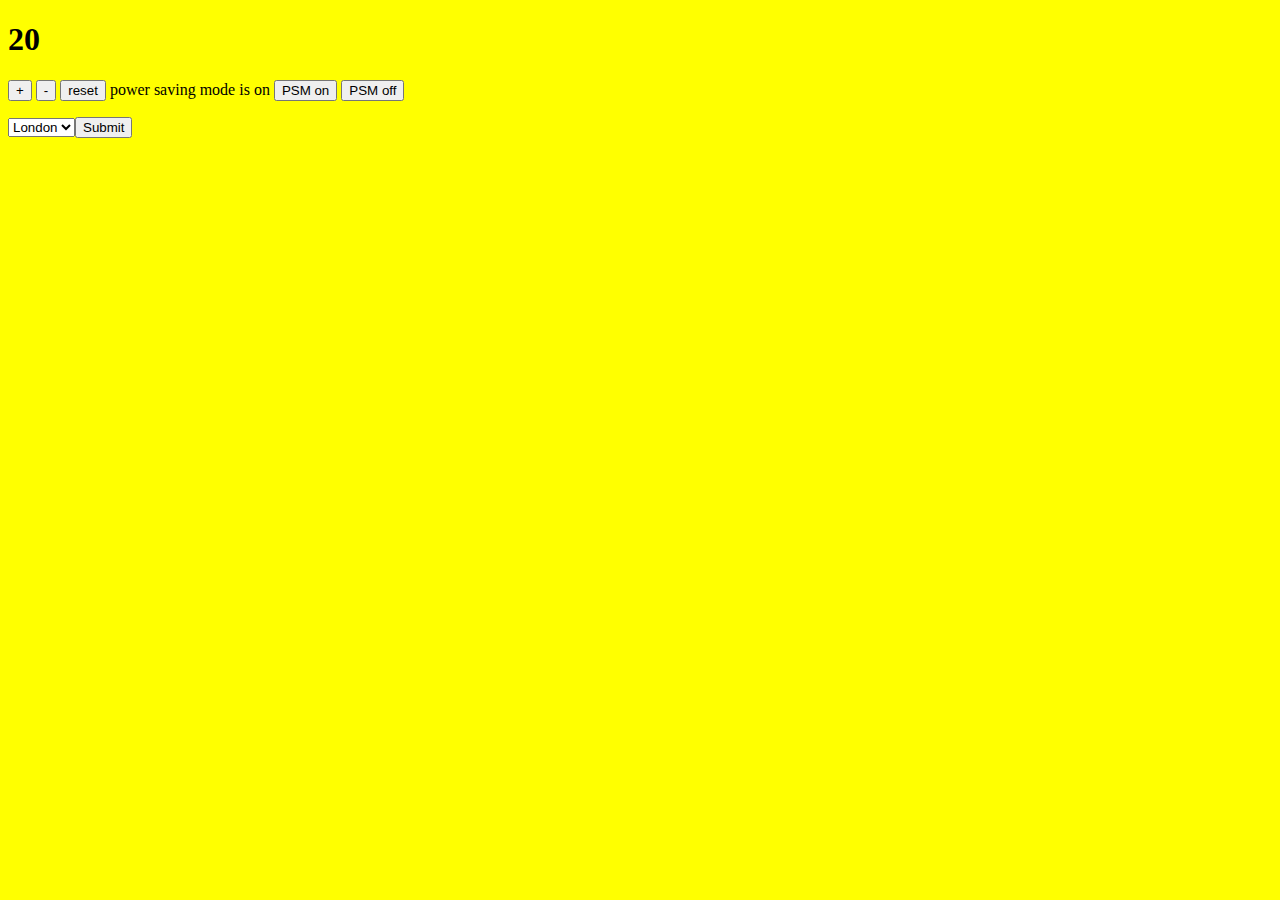
<file: index.html>
<!DOCTYPE html>



<html>
<script src="https://ajax.googleapis.com/ajax/libs/jquery/1.10.2/jquery.min.js"></script>
  <script src="./src/ThermostatjQuery.js"></script>
  <script src="./src/Thermostat.js"></script>
  <link rel="stylesheet" type="text/css" href="./styles/styles.css">
  <head>
    <title>Thermostat</title>
  </head>
  <body>
    <section>
      <h1 id="temperature"></h1>
      <p>
        <button id="temperature-up">+</button>
        <button id="temperature-down">-</button>
        <button id="temperature-reset">reset</button>
        power saving mode is <span id="power-saving-status">on</span>
        <button id="powersaving-on">PSM on</button>
        <button id="powersaving-off">PSM off</button>
        <span id='current-temperature'></span>
        <form id='select-city'>
          <select id='current-city'>
            <option value='london'>London</option>
            <option value='paris'>Paris</option>
            <input type='submit' value='Submit'/>
          </select>
        </form>

        </select>
      </p>
    </section>
  </body>

</html>
</file>
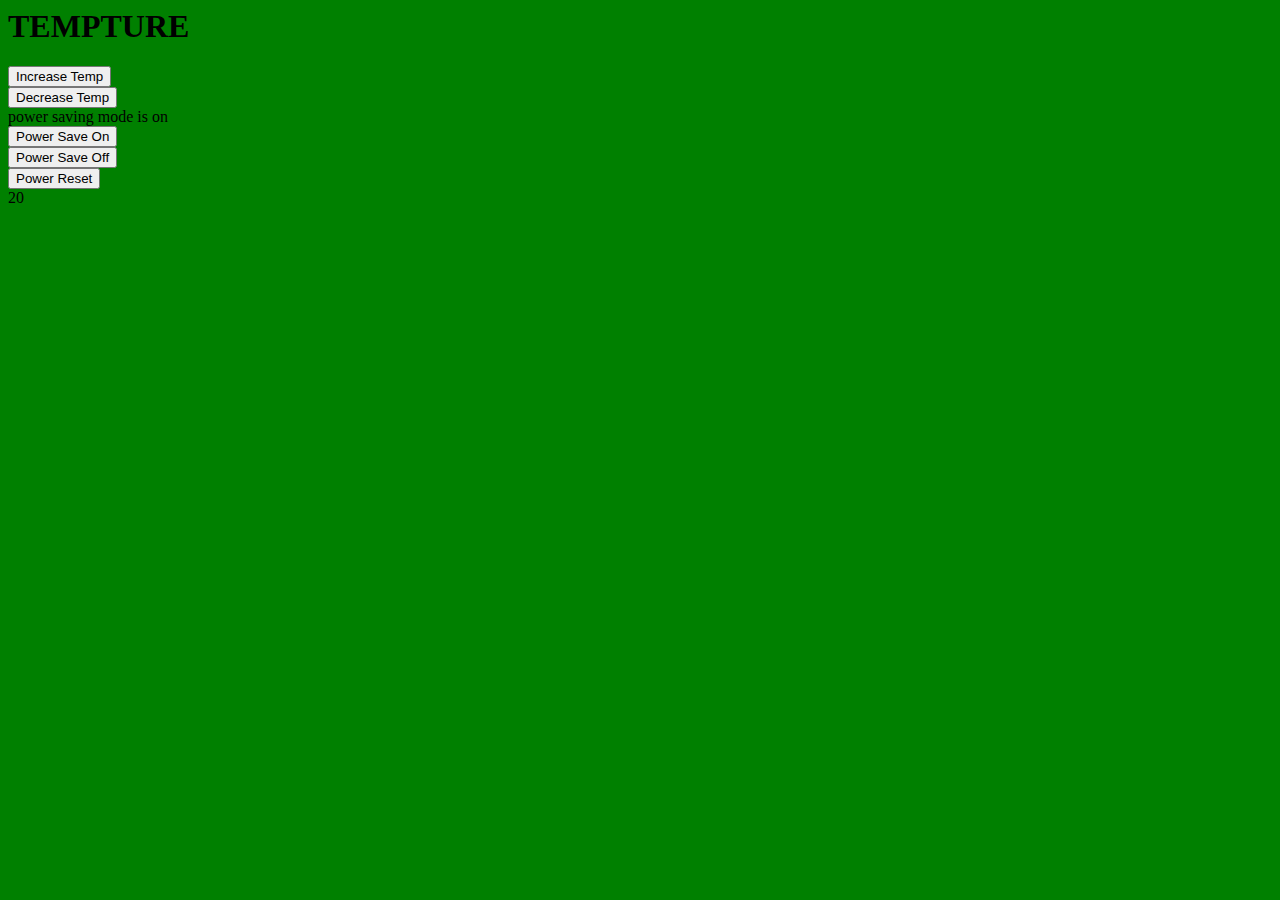
<file: lib/index.html>
<script src="https://code.jquery.com/jquery-2.1.4.min.js"></script>
<script src="../src/thermostat.js"></script>

<script type='text/javascript'>
  jQuery(function($){
      var thermostat = new Thermostat;
    $('#increase-temp').on('click', function(){
      thermostat.increaseTemp();
      thermostat.setColour();
      $('#temperature').text(thermostat.currentTemp);
    })
    $('#decrease-temp').click(function(){
      thermostat.decreaseTemp();
      $('#temperature').text(thermostat.currentTemp);
    })
    $('#power-save-on').click(function(){
      thermostat.powerSaveOn();
      $('#temperature').text(thermostat.currentTemp);
      $('#power-saving-status').text('on');
    })
    $('#power-save-off').click(function(){
      thermostat.powerSaveOff();
      $('#power-saving-status').text('off');
    })
    $('#power-reset').click(function() {
      thermostat.reset();
      $('#temperature').text(thermostat.currentTemp);
    })
    $('#temperature').text(thermostat.currentTemp);
    $('button').click(function(){
      var colour = thermostat.setColour();
      $('body').css('background-color', colour);
    })
  })
</script>

<html>
  <body style="background-color:green;">

  <h1> TEMPTURE </h1>
    <button id='increase-temp'> Increase Temp </button><br>
    <button id='decrease-temp'> Decrease Temp </button><br>
     power saving mode is <span id="power-saving-status">on</span><br>
    <button id='power-save-on'> Power Save On </button><br>
    <button id='power-save-off'> Power Save Off </button><br>
    <button id='power-reset'> Power Reset </button><br>
    <span id='temperature'></span><br>
    </body>
</html>
</file>
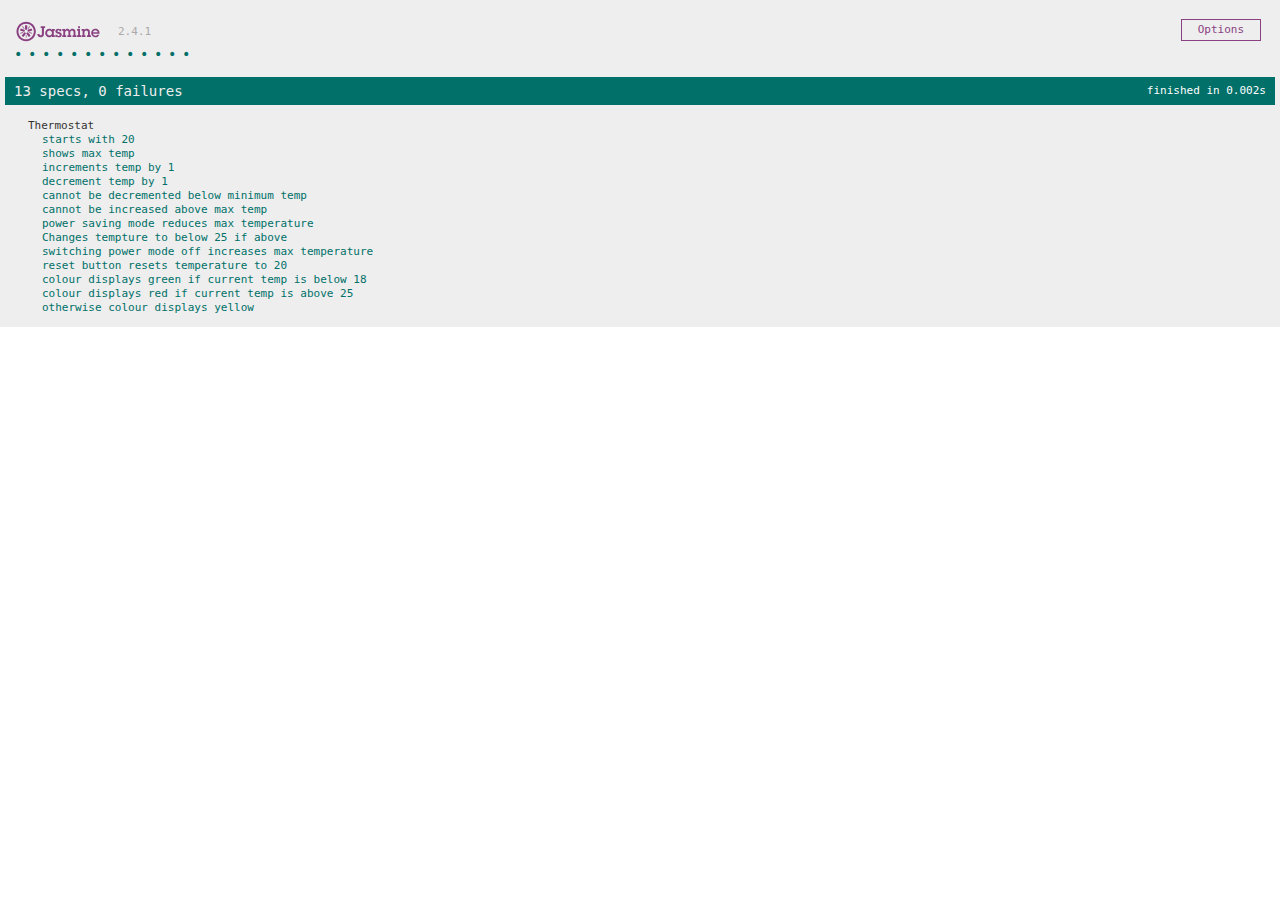
<file: SpecRunner.html>
<!DOCTYPE html>
<html>
<head>
  <meta charset="utf-8">
  <title>Jasmine Spec Runner v2.4.1</title>

  <link rel="shortcut icon" type="image/png" href="lib/jasmine-2.4.1/jasmine_favicon.png">
  <link rel="stylesheet" href="lib/jasmine-2.4.1/jasmine.css">

  <script src="lib/jasmine-2.4.1/jasmine.js"></script>
  <script src="lib/jasmine-2.4.1/jasmine-html.js"></script>
  <script src="lib/jasmine-2.4.1/boot.js"></script>

  <!-- include source files here... -->
  <script src="src/thermostat.js"></script>

  <!-- include spec files here... -->
  <script src="spec/thermostatSpec.js"></script>
  <script src="spec/SpecHelper.js"></script>

</head>

<body>
</body>
</html>
</file>
<file: styles/styles.css>
.low-usage {
  background-color: blue;
}

.medium-usage {
  background-color: yellow;
}

.high-usage {
  background-color: red;
}
</file>
<file: lib/jasmine-2.4.1/jasmine.css>
body { overflow-y: scroll; }

.jasmine_html-reporter { background-color: #eee; padding: 5px; margin: -8px; font-size: 11px; font-family: Monaco, "Lucida Console", monospace; line-height: 14px; color: #333; }
.jasmine_html-reporter a { text-decoration: none; }
.jasmine_html-reporter a:hover { text-decoration: underline; }
.jasmine_html-reporter p, .jasmine_html-reporter h1, .jasmine_html-reporter h2, .jasmine_html-reporter h3, .jasmine_html-reporter h4, .jasmine_html-reporter h5, .jasmine_html-reporter h6 { margin: 0; line-height: 14px; }
.jasmine_html-reporter .jasmine-banner, .jasmine_html-reporter .jasmine-symbol-summary, .jasmine_html-reporter .jasmine-summary, .jasmine_html-reporter .jasmine-result-message, .jasmine_html-reporter .jasmine-spec .jasmine-description, .jasmine_html-reporter .jasmine-spec-detail .jasmine-description, .jasmine_html-reporter .jasmine-alert .jasmine-bar, .jasmine_html-reporter .jasmine-stack-trace { padding-left: 9px; padding-right: 9px; }
.jasmine_html-reporter .jasmine-banner { position: relative; }
.jasmine_html-reporter .jasmine-banner .jasmine-title { background: url('[data-uri]') no-repeat; background: url('[data-uri]') no-repeat, none; -moz-background-size: 100%; -o-background-size: 100%; -webkit-background-size: 100%; background-size: 100%; display: block; float: left; width: 90px; height: 25px; }
.jasmine_html-reporter .jasmine-banner .jasmine-version { margin-left: 14px; position: relative; top: 6px; }
.jasmine_html-reporter #jasmine_content { position: fixed; right: 100%; }
.jasmine_html-reporter .jasmine-version { color: #aaa; }
.jasmine_html-reporter .jasmine-banner { margin-top: 14px; }
.jasmine_html-reporter .jasmine-duration { color: #fff; float: right; line-height: 28px; padding-right: 9px; }
.jasmine_html-reporter .jasmine-symbol-summary { overflow: hidden; *zoom: 1; margin: 14px 0; }
.jasmine_html-reporter .jasmine-symbol-summary li { display: inline-block; height: 10px; width: 14px; font-size: 16px; }
.jasmine_html-reporter .jasmine-symbol-summary li.jasmine-passed { font-size: 14px; }
.jasmine_html-reporter .jasmine-symbol-summary li.jasmine-passed:before { color: #007069; content: "\02022"; }
.jasmine_html-reporter .jasmine-symbol-summary li.jasmine-failed { line-height: 9px; }
.jasmine_html-reporter .jasmine-symbol-summary li.jasmine-failed:before { color: #ca3a11; content: "\d7"; font-weight: bold; margin-left: -1px; }
.jasmine_html-reporter .jasmine-symbol-summary li.jasmine-disabled { font-size: 14px; }
.jasmine_html-reporter .jasmine-symbol-summary li.jasmine-disabled:before { color: #bababa; content: "\02022"; }
.jasmine_html-reporter .jasmine-symbol-summary li.jasmine-pending { line-height: 17px; }
.jasmine_html-reporter .jasmine-symbol-summary li.jasmine-pending:before { color: #ba9d37; content: "*"; }
.jasmine_html-reporter .jasmine-symbol-summary li.jasmine-empty { font-size: 14px; }
.jasmine_html-reporter .jasmine-symbol-summary li.jasmine-empty:before { color: #ba9d37; content: "\02022"; }
.jasmine_html-reporter .jasmine-run-options { float: right; margin-right: 5px; border: 1px solid #8a4182; color: #8a4182; position: relative; line-height: 20px; }
.jasmine_html-reporter .jasmine-run-options .jasmine-trigger { cursor: pointer; padding: 8px 16px; }
.jasmine_html-reporter .jasmine-run-options .jasmine-payload { position: absolute; display: none; right: -1px; border: 1px solid #8a4182; background-color: #eee; white-space: nowrap; padding: 4px 8px; }
.jasmine_html-reporter .jasmine-run-options .jasmine-payload.jasmine-open { display: block; }
.jasmine_html-reporter .jasmine-bar { line-height: 28px; font-size: 14px; display: block; color: #eee; }
.jasmine_html-reporter .jasmine-bar.jasmine-failed { background-color: #ca3a11; }
.jasmine_html-reporter .jasmine-bar.jasmine-passed { background-color: #007069; }
.jasmine_html-reporter .jasmine-bar.jasmine-skipped { background-color: #bababa; }
.jasmine_html-reporter .jasmine-bar.jasmine-errored { background-color: #ca3a11; }
.jasmine_html-reporter .jasmine-bar.jasmine-menu { background-color: #fff; color: #aaa; }
.jasmine_html-reporter .jasmine-bar.jasmine-menu a { color: #333; }
.jasmine_html-reporter .jasmine-bar a { color: white; }
.jasmine_html-reporter.jasmine-spec-list .jasmine-bar.jasmine-menu.jasmine-failure-list, .jasmine_html-reporter.jasmine-spec-list .jasmine-results .jasmine-failures { display: none; }
.jasmine_html-reporter.jasmine-failure-list .jasmine-bar.jasmine-menu.jasmine-spec-list, .jasmine_html-reporter.jasmine-failure-list .jasmine-summary { display: none; }
.jasmine_html-reporter .jasmine-results { margin-top: 14px; }
.jasmine_html-reporter .jasmine-summary { margin-top: 14px; }
.jasmine_html-reporter .jasmine-summary ul { list-style-type: none; margin-left: 14px; padding-top: 0; padding-left: 0; }
.jasmine_html-reporter .jasmine-summary ul.jasmine-suite { margin-top: 7px; margin-bottom: 7px; }
.jasmine_html-reporter .jasmine-summary li.jasmine-passed a { color: #007069; }
.jasmine_html-reporter .jasmine-summary li.jasmine-failed a { color: #ca3a11; }
.jasmine_html-reporter .jasmine-summary li.jasmine-empty a { color: #ba9d37; }
.jasmine_html-reporter .jasmine-summary li.jasmine-pending a { color: #ba9d37; }
.jasmine_html-reporter .jasmine-summary li.jasmine-disabled a { color: #bababa; }
.jasmine_html-reporter .jasmine-description + .jasmine-suite { margin-top: 0; }
.jasmine_html-reporter .jasmine-suite { margin-top: 14px; }
.jasmine_html-reporter .jasmine-suite a { color: #333; }
.jasmine_html-reporter .jasmine-failures .jasmine-spec-detail { margin-bottom: 28px; }
.jasmine_html-reporter .jasmine-failures .jasmine-spec-detail .jasmine-description { background-color: #ca3a11; }
.jasmine_html-reporter .jasmine-failures .jasmine-spec-detail .jasmine-description a { color: white; }
.jasmine_html-reporter .jasmine-result-message { padding-top: 14px; color: #333; white-space: pre; }
.jasmine_html-reporter .jasmine-result-message span.jasmine-result { display: block; }
.jasmine_html-reporter .jasmine-stack-trace { margin: 5px 0 0 0; max-height: 224px; overflow: auto; line-height: 18px; color: #666; border: 1px solid #ddd; background: white; white-space: pre; }
</file>
